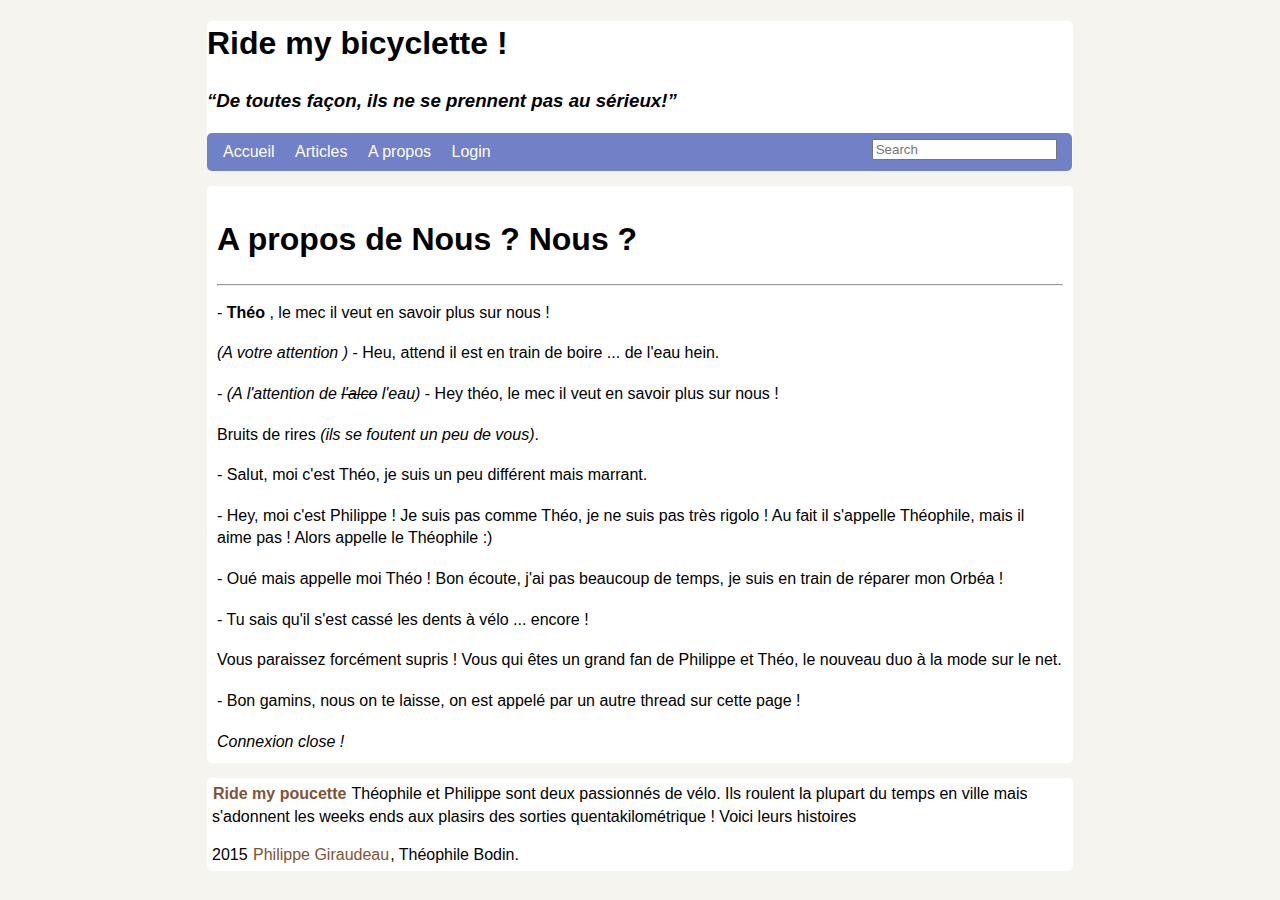
<file: about.html>
<!DOCTYPE html>
<html>
<head lang="en">
    <meta charset="UTF-8">
    <title>Thats How we ride !</title>
    <!--[if IE]>
    <script src="http://html5shiv.googlecode.com/svn/trunk/html5.js"></script><![endif]-->
    <link rel="stylesheet" type="text/css" href="main.css">
    <link rel="shortcut icon" href="http://faviconist.com/icons/2f7146f254056e1274c713b6b786b114/favicon.ico" />


</head>
<body id="index" class="home">
<header id="banner" class="body">


    <h1>Ride my bicyclette !</h1>
    <h3><q>De toutes façon, ils ne se prennent pas au sérieux!</q></h3>
    <nav>
        <ul id="menu">
            <li class="active"><a href="index.html">Accueil</a></li>
            <li><a href="articles.html">Articles</a>
                <ul>
                    <li><a href="article1.html">Article1</a></li>
                    <li><a href="article2.html">Article2</a></li>
                    <li><a href="article3.html">Article3</a></li>
                </ul>
            </li>
            <li><a href="#">A propos</a></li>
            <li><a href="login.html">Login</a></li>
            <li id="form-list">
                <form method="post" action="articles.html">
                    <input type="text" name="firstname" placeholder="Search">
                </form>
            </li>
        </ul>
    </nav>
</header>



<section id="about">
   <h1>A propos de Nous ? Nous ? </h1>
    <hr>
    <p> - <strong>Théo</strong> , le mec il veut en savoir plus sur nous !</p>
    <p> <em>(A votre attention )</em> - Heu, attend il est en train de boire ... de l'eau hein. </p>
    <p> - <em>(A l'attention de <del>l'alco</del> l'eau)</em> - Hey théo, le mec il veut en savoir plus sur nous !</p>
    <p>Bruits de rires <em>(ils se foutent un peu de vous)</em>.</p>
    <p> - Salut, moi c'est Théo, je suis un peu différent mais marrant.</p>
    <p> - Hey, moi c'est Philippe ! Je suis pas comme Théo, je ne suis pas très rigolo ! Au fait il s'appelle Théophile, mais il aime pas ! Alors appelle le Théophile :)</p>
    <p> - Oué mais appelle moi Théo ! Bon écoute, j'ai pas beaucoup de temps, je suis en train de réparer mon Orbéa !</p>
    <p> - Tu sais qu'il s'est cassé les dents à vélo ... encore !</p>
    <p> Vous paraissez forcément supris ! Vous qui êtes un grand fan de Philippe et Théo, le nouveau duo à la mode sur le net.</p>
    <p> - Bon gamins, nous on te laisse, on est appelé par un autre thread sur cette page !</p>
    <p> <em>Connexion close !</em></p>
</section>


<footer id="contentinfo" class="body">
    <span class="primary">
      <strong><a href="http://projetinfo.eu" class="fn url">Ride my poucette</a></strong>
      <span class="role">Théophile et Philippe</span>
    </span>
    <span class="bio"> sont deux passionnés de vélo. Ils roulent la plupart du temps en ville mais s'adonnent les weeks ends aux plasirs des sorties quentakilométrique ! Voici leurs histoires</span>
    <p>2015 <a href="http://giraudeau.eu">Philippe Giraudeau</a>, Théophile Bodin.</p>
</footer>


</body>
</html>
</file>
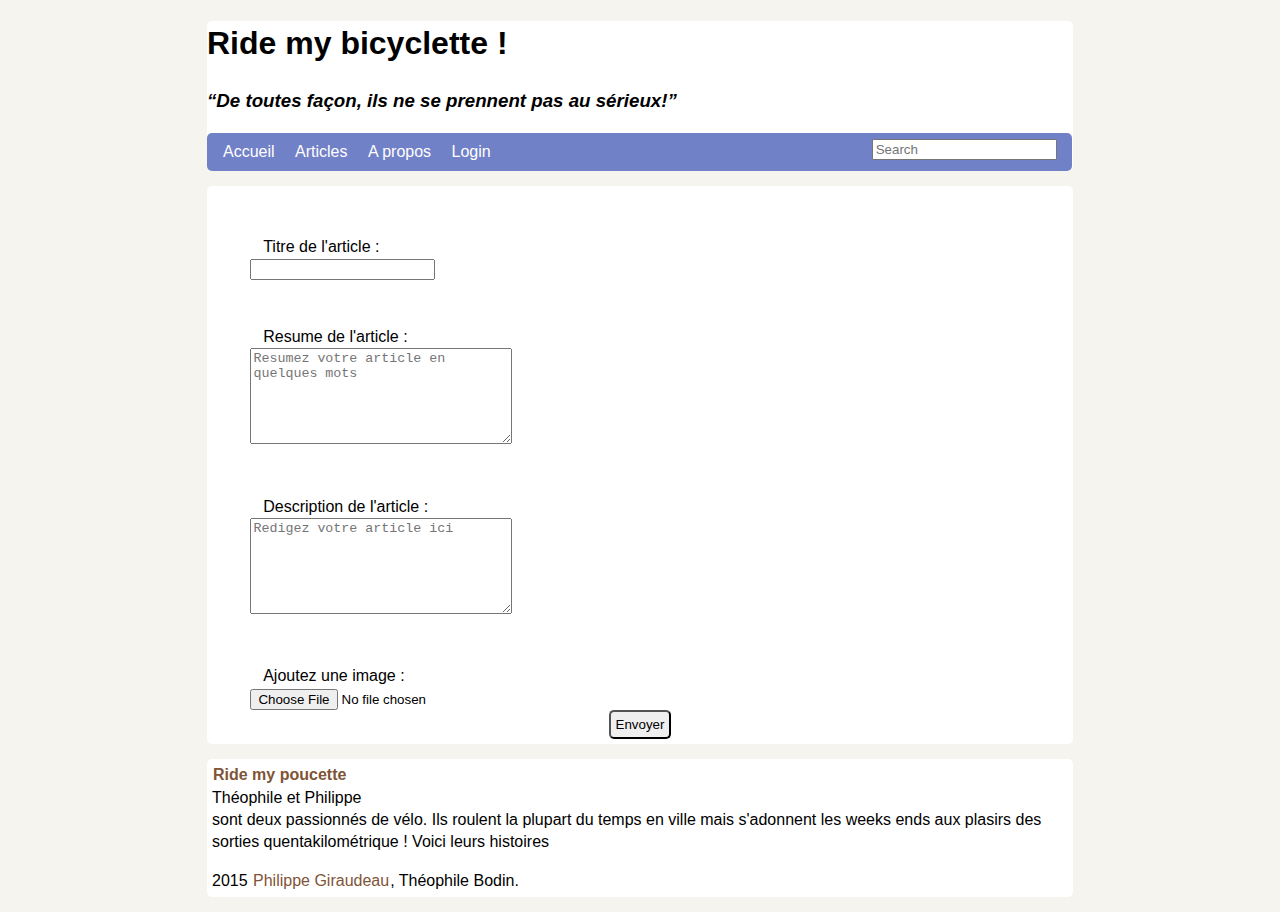
<file: ajout_article.html>
<!DOCTYPE html>
<html>
<head>
    <link rel="stylesheet" href="main.css">
    <link rel="stylesheet" href="formulaire.css">
    <link rel="shortcut icon" href="http://faviconist.com/icons/2f7146f254056e1274c713b6b786b114/favicon.ico" />
    <meta charset="utf-8" />
    <title>RideMyBike - Article</title>
    <!--[if lt IE 9]>
    <script src="http://html5shiv.googlecode.com/svn/trunk/html5.js"></script>
    <![endif]-->
</head>

<body>
<header id="banner" class="body">


    <h1>Ride my bicyclette !</h1>
    <h3><q>De toutes façon, ils ne se prennent pas au sérieux!</q></h3>
    <nav>
        <ul id="menu">
            <li class="active"><a href="index.html">Accueil</a></li>
            <li><a href="articles.html">Articles</a>
                <ul>
                    <li><a href="article1.html">Article1</a></li>
                    <li><a href="article2.html">Article2</a></li>
                    <li><a href="article3.html">Article3</a></li>
                </ul>
            </li>
            <li><a href="about.html">A propos</a></li>
            <li><a href="login.html">Login</a></li>
            <li id="form-list">
                <form method="post" action="articles.html">
                    <input type="text" name="firstname" placeholder="Search">
                </form>
            </li>
        </ul>
    </nav>
</header>
<section id="articles">


    <!-- Ajout du formulaire d'ajout d'article :
    .Nom de l'article
    .Image
    .description
    .texte
    -->

    <form method="post" action="error.html">
        <span><label for="titre">Titre de l'article : </label><input type="text" id="titre"/></span>
        <span><label for="resume">Resume de l'article : </label><textarea id="resume" placeholder="Resumez votre article en quelques mots"></textarea></span>
        <span><label for="article">Description de l'article : </label><textarea id="article" placeholder="Redigez votre article ici"></textarea></span>
        <span><label for="image">Ajoutez une image : </label> <input type="file" id="image" /></span>
        <button id="article-button" type="submit">Envoyer</button>
    </form>




</section>
<footer id="contentinfo" class="body">
    <span class="primary">
      <strong><a href="http://projetinfo.eu" class="fn url">Ride my poucette</a></strong>
      <span class="role">Théophile et Philippe</span>
    </span>
    <span class="bio"> sont deux passionnés de vélo. Ils roulent la plupart du temps en ville mais s'adonnent les weeks ends aux plasirs des sorties quentakilométrique ! Voici leurs histoires</span>
    <p>2015 <a href="http://giraudeau.eu">Philippe Giraudeau</a>, Théophile Bodin.</p>
</footer>


</body>
</html>
</file>
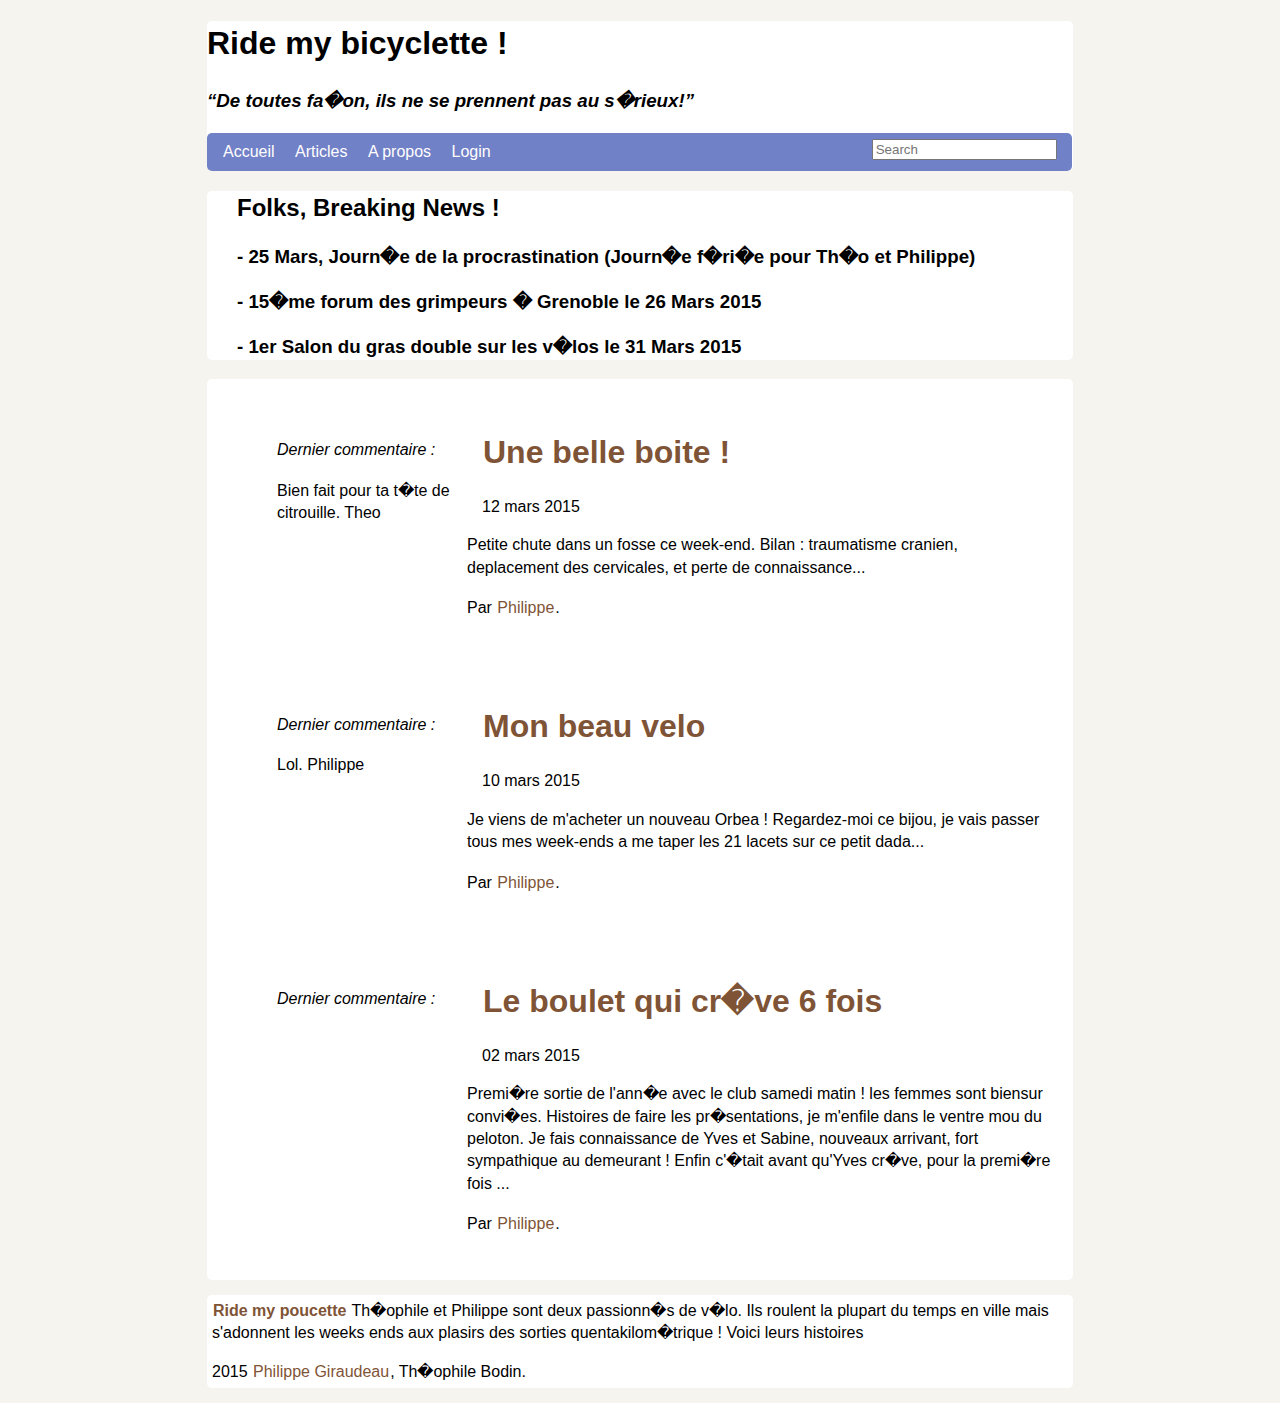
<file: articles.html>
<!DOCTYPE html>
<html>
<head lang="en">
<meta charset="UTF-8">
<link rel="stylesheet" type="text/css" href="main.css">
<title>Thats How we ride !</title>
</head>
<body>
<header id="banner" class="body">
<h1>Ride my bicyclette !</h1>
<h3><q>De toutes fa�on, ils ne se prennent pas au s�rieux!</q></h3>
<nav>
<ul id="menu">
<li class="active"><a href="index.html">Accueil</a></li>
<li><a href="articles.html">Articles</a>
<ul>
<li><a href="article1.html">Article1</a></li>
<li><a href="article2.html">Article2</a></li>
<li><a href="article3.html">Article3</a></li>
</ul>
</li>
<li><a href="about.html">A propos</a></li>
<li><a href="login.html">Login</a></li>
<li id="form-list">
<form method="post" action="articles.html">
<input type="text" name="firstname" placeholder="Search">
</form>
</li>
</ul>
</nav>
</header>
<aside id="featured" class="body">
<article>
<header>
<h2>Folks, Breaking News !</h2>
<h3>- 25 Mars, Journ�e de la procrastination (Journ�e f�ri�e pour Th�o et Philippe)</h3>
<h3>- 15�me forum des grimpeurs � Grenoble le 26 Mars 2015</h3>
<h3>- 1er Salon du gras double sur les v�los le 31 Mars 2015</h3>
</header>
<p></p>
</article>
</aside>
<section id="articles">
<ul id="post-list">
<li class="entree">
<article role="article">
<header class="article">
<h1><a href="article3.html" title="Une belle boite">Une belle boite !</a></h1>12 mars 2015
</header>
<div class="corps">
<p title="premier-paragraphe">Petite chute dans un fosse ce week-end. Bilan : traumatisme cranien,
deplacement des cervicales, et perte de connaissance...</p>
<p class="auteur">Par <a href="auteur.html">Philippe</a>.</p>
</div>
<footer class="footer-article">
<div class="comments">
<p><em>Dernier commentaire :</em></p>
<span class="comment-body">Bien fait pour ta t�te de citrouille. Theo</span>
</div>
</footer>
</article>
</li>
<li class="entree">
<article role="article">
<header class="article">
<h1><a href="article2.html" title="Mon beau velo">Mon beau velo</a></h1>10 mars 2015
</header>
<div class="corps">
<p title="premier-paragraphe">Je viens de m'acheter un nouveau Orbea ! Regardez-moi ce bijou, je vais
passer tous mes week-ends a me taper les 21 lacets sur ce petit dada...</p>
<p class="auteur">Par <a href="auteur.html">Philippe</a>.</p>
</div>
<footer class="footer-article">
<div class="comments">
<p><em>Dernier commentaire :</em></p>
<span class="comment-body">Lol. Philippe</span>
</div>
</footer>
</article>
</li>
<li class="entree">
<article role="article">
<header class="article">
<h1><a href="article1.html" title="toto en ballade">Le boulet qui cr�ve 6 fois</a></h1>02 mars 2015
</header>
<div class="corps">
<p title="premier-paragraphe">Premi�re sortie de l'ann�e avec le club samedi matin ! les femmes sont biensur convi�es. Histoires de faire les pr�sentations,
je m'enfile dans le ventre mou du peloton. Je fais connaissance de Yves et Sabine, nouveaux arrivant, fort sympathique au demeurant ! Enfin c'�tait avant qu'Yves cr�ve, pour la
premi�re fois ...</p>
<p class="auteur">Par <a href="auteur.html">Philippe</a>.</p>
</div>
<footer class="footer-article">
<div class="comments">
<p><em>Dernier commentaire :</em></p>
<span class="comment-body"></span>
</div>
</footer>
</article>
</li>
</ul>
</section>
<footer id="contentinfo" class="body">
<span class="primary">
<strong><a href="http://projetinfo.eu" class="fn url">Ride my poucette</a></strong>
<span class="role">Th�ophile et Philippe</span>
</span>
<span class="bio"> sont deux passionn�s de v�lo. Ils roulent la plupart du temps en ville mais s'adonnent les weeks ends aux plasirs des sorties quentakilom�trique ! Voici leurs histoires</span>
<p>2015 <a href="http://giraudeau.eu">Philippe Giraudeau</a>, Th�ophile Bodin.</p>
</footer>
</body>
</html>
</file>
<file: main.css>
/*
  Name: BlogVelo
  First realise date : March 2015
  Description: sample web project for web prog classes
  Version: 1.0
  Author: Theo Bodin (lol) & Philippe Giraudeau
  URL : projetinfo.eu
*/


/* Global stylesheet */
::selection {background: #F6CF74; color: #fff;}


/*
-------------------------------------------------------
                 Responsive design
-------------------------------------------------------
*/
@media (max-width: 1024px) {

/*div.comments, footer.footer-article, footer p, footer em, span.comment-body{
	display : none;
}*/
#post-list .entree{
	position : relative;
	padding-right : -10px;
}
section#article, ul#postlist, li.entree, article{
	margin : 5px;
}
input[placeholder="Search"]{
	display : none;
}
body{
width : 100%;
margin : none;
}
section{
padding-left:0px;
margin-left:0px;}
}

/*
-------------------------------------------------------
              Fin du responsive design
-------------------------------------------------------
*/
	
header, section, footer,
aside, article {
background: #ffffff;
margin: 15px;
display: block;
border-radius: 5px;
}
body {
background: #F5F4EF;
color: black;
font-family: 'Gudea', sans-serif;
line-height: 1.4;
margin: 0 15% 0 15%;
padding: 0;
text-align: left;
width: 70%;
}
a:link, a:visited {
color: #fffdfe;
padding: 0 1px;
text-decoration: none;
}
a:hover, a:active {
background-color: #8e9bc7;
border-radius: 3px;
color: #000000;
text-decoration: none;
}
/* Paragraphs */
p {margin-bottom: 1.143em;}
* p:last-child {margin-bottom: 0;}
q {font-style: italic;}
strong, b {font-weight: bold;}
em, i {font-style: italic;}
nav ul {
background-color: #7181c7;
border-radius: 5px;
width: 98%;
}
#form-list {
float: right;
}
#menu > * { /* Applicable à tout le menu ! */
}
nav ul { /* Applicable à toute les listes */
padding:0.5em;
margin:0; /* Remove margin and padding */
list-style: none; /* Remove dot before <li> */
}
nav li ul { /* Applicable à la deuxième liste */
position: absolute; /* On élimine le lien de la liste par rapport au reste du
menu.Il s'affiche par défaut là où il devrait etre */
width: 55px;
display: none;
margin-left: -7px;
margin-top: 1px;
}
#menu > li{ /* Applicable aux élèments de la première liste */
display: inline-block;
padding:0px 10px 0px 10px; /* add marge between the border and the <li> */
margin: -3px;
}
nav > ul li li{ /* Applicable aux élèment d'une sous liste */
padding-bottom: 5px;
padding-top: 5px;
}
nav ul li:hover ul{ /* Quand on passe le curseur sur un élèment d'une liste
possédant une sous liste*/
display: block;
}
nav > a { /* */
color: #ffffff;
}
/*
-------------------------------------------------------
Section
-------------------------------------------------------
*/
#about{padding: 10px;}
#form-login{
display: inline-block;
}
#page-article{
padding: 5px;
}
#post-list a:link, #post-list a:visited{
color: #7f5436;
}
section{
padding: 5px;
}
header.article, footer.footer-article{
background: none;
border-radius: 0;
display: block;
}
#articles:hover article:hover {
background: #c6925b;
}
.corps{
display: block;
}
#post-list{
list-style: none;
}
.entree{
display: block;
padding: 1.5em 0;
}
.footer-article {margin-bottom: 2em;}
.comments{
display: block;
}
#post-list {list-style: none; margin: 0;}
#post-list .entree {padding-left: 200px; position: relative;}
#post-list footer {
left: 10px;
position: absolute;
top: 1.5em;
width: 190px;
}
.form-span{
width: 100%;
display: inline-block;
}
label
{
margin-top : 5vh;
margin-left : 4vw;
}
input
{
margin-left : 3vw;
}
button
{
display : block;
border-radius: 5px;
margin-left: 40px;
padding: 5px;
}
/*
-------------------------------------------------------
Footer
-------------------------------------------------------
*/
#contentinfo{
padding: 5px;
}
#contentinfo a:link, #contentinfo a:visited{
color: #7f5436;
}
</file>
<file: formulaire.css>
label
{
    display : block;
    margin-top : 5vh;
    margin-left : 4vw;
}
textarea
{
    width : 20vw;
    height : 10vh;
    max-width : 80vw;
    max-height : 50vh;
    min-width : 15vw;
    min-height : 5vh;
}

#zone-titre{
    border-radius: 10px;
    width: 90%;
    height: 30px;
    font-size: 20px;
}
#zone-resume{
    border-radius: 10px;
    width: 90%;
    height: 150px;

}
#zone-article{
    border-radius: 10px;
    width: 90%;
    height: 300px;

}
input, textarea
{
    margin-left : 3vw;
}
#article-button
{
    display : block;
   margin: auto;
}

span{
    display: inline-block;
    width: 100%;

}
</file>
